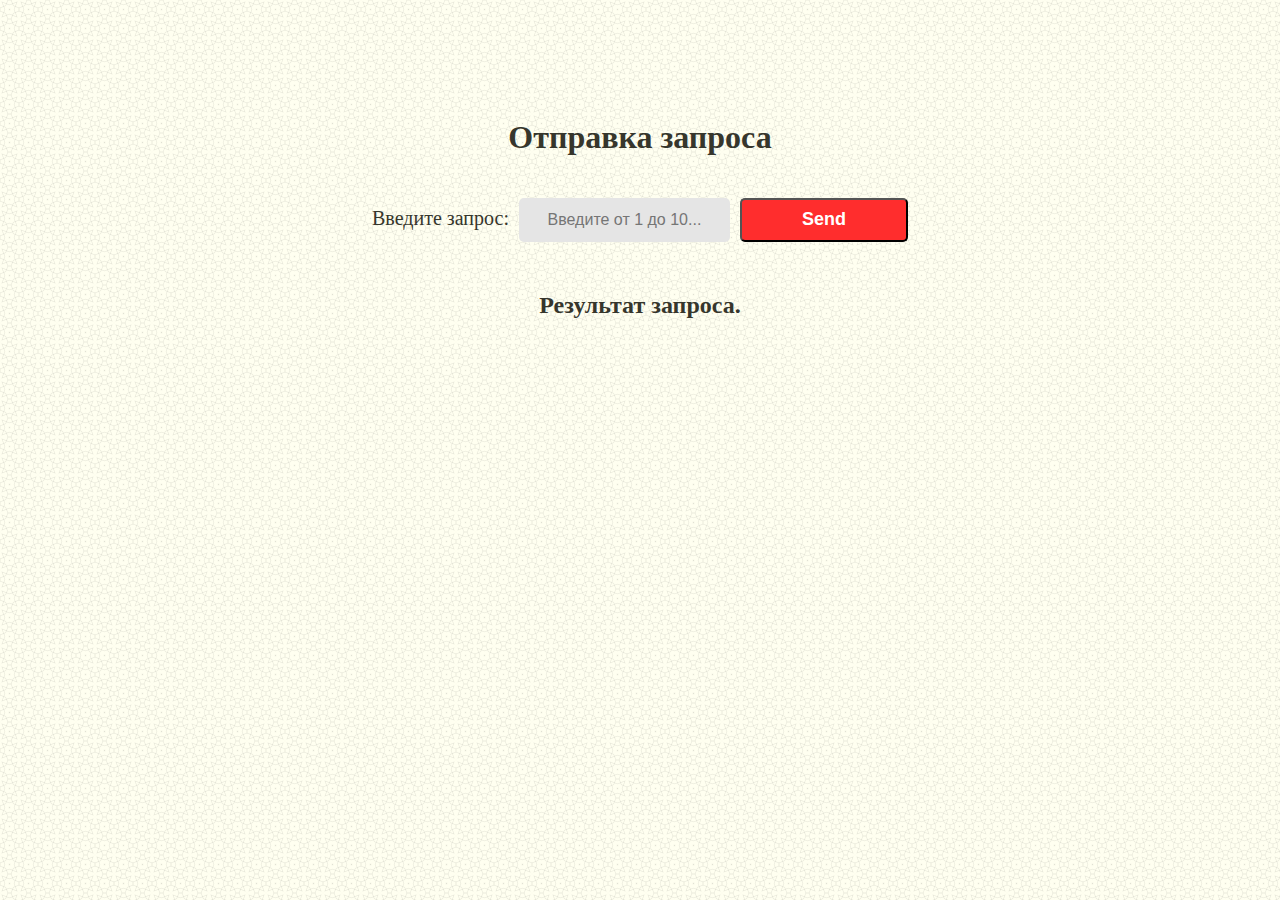
<file: C5.3 (Задание №3 XHR запрос)/index.html>
<!DOCTYPE html>
<html lang="en">

<head>
   <meta charset="UTF-8">
   <meta name="viewport" content="width=device-width, initial-scale=1.0">
   <title>Document</title>
   <link rel="stylesheet" href="style.css">
   <script src="script.js" defer></script>

</head>

<body>
   <h1>Отправка запроса</h1>
   <!-- <form action="#" class='form'> -->
   <div class="form">
      <label class="lbl" for="inpt">Введите запрос: </label>
      <input class="inpt" name="input1" id="inpt" type="text" placeholder="Введите от 1 до 10...">
      <button class="btn" type="submit">Send</button>
   </div>
   <!-- </form> -->
   <div class='result'>
      <h2>Результат запроса.</h2>
   </div>

</body>

</html>
</file>
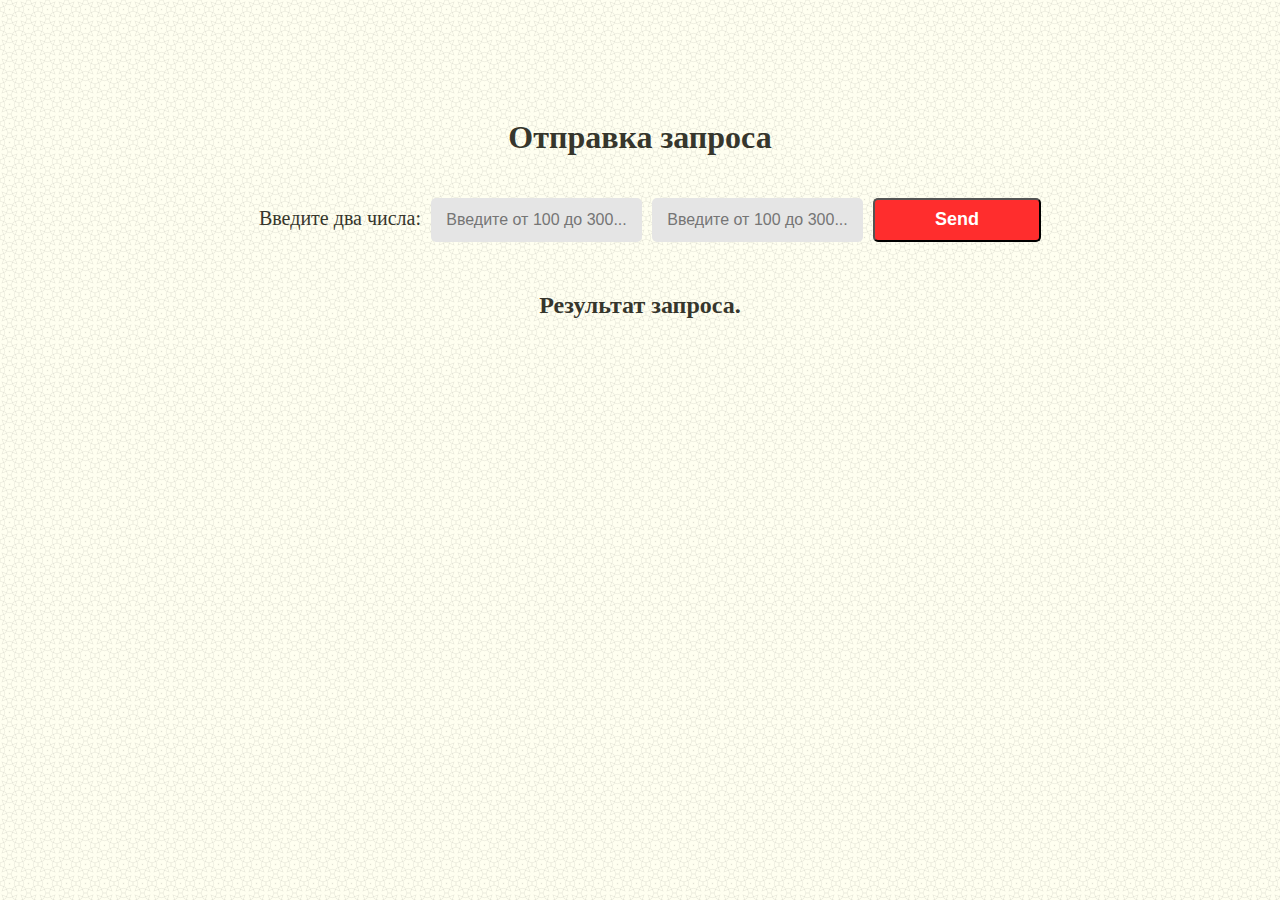
<file: C5.6 (Задание №4 Fetch запрос)/index.html>
<!DOCTYPE html>
<html lang="en">

<head>
   <meta charset="UTF-8">
   <meta name="viewport" content="width=device-width, initial-scale=1.0">
   <title>Document</title>
   <link rel="stylesheet" href="style.css">
   <script src="script.js" defer></script>

</head>

<body>
   <h1>Отправка запроса</h1>
   <!-- <form action="#" class='form'> -->
   <div class="form">
      <label class="lbl">Введите два числа: </label>
      <input class="inpt input1" name="input1" type="text" placeholder="Введите от 100 до 300...">
      <input class="inpt input2" name="input2" type="text" placeholder="Введите от 100 до 300...">
      <button class="btn" type="submit">Send</button>
   </div>
   <!-- </form> -->
   <div class='result'>
      <h2>Результат запроса.</h2>
   </div>

</body>

</html>
</file>
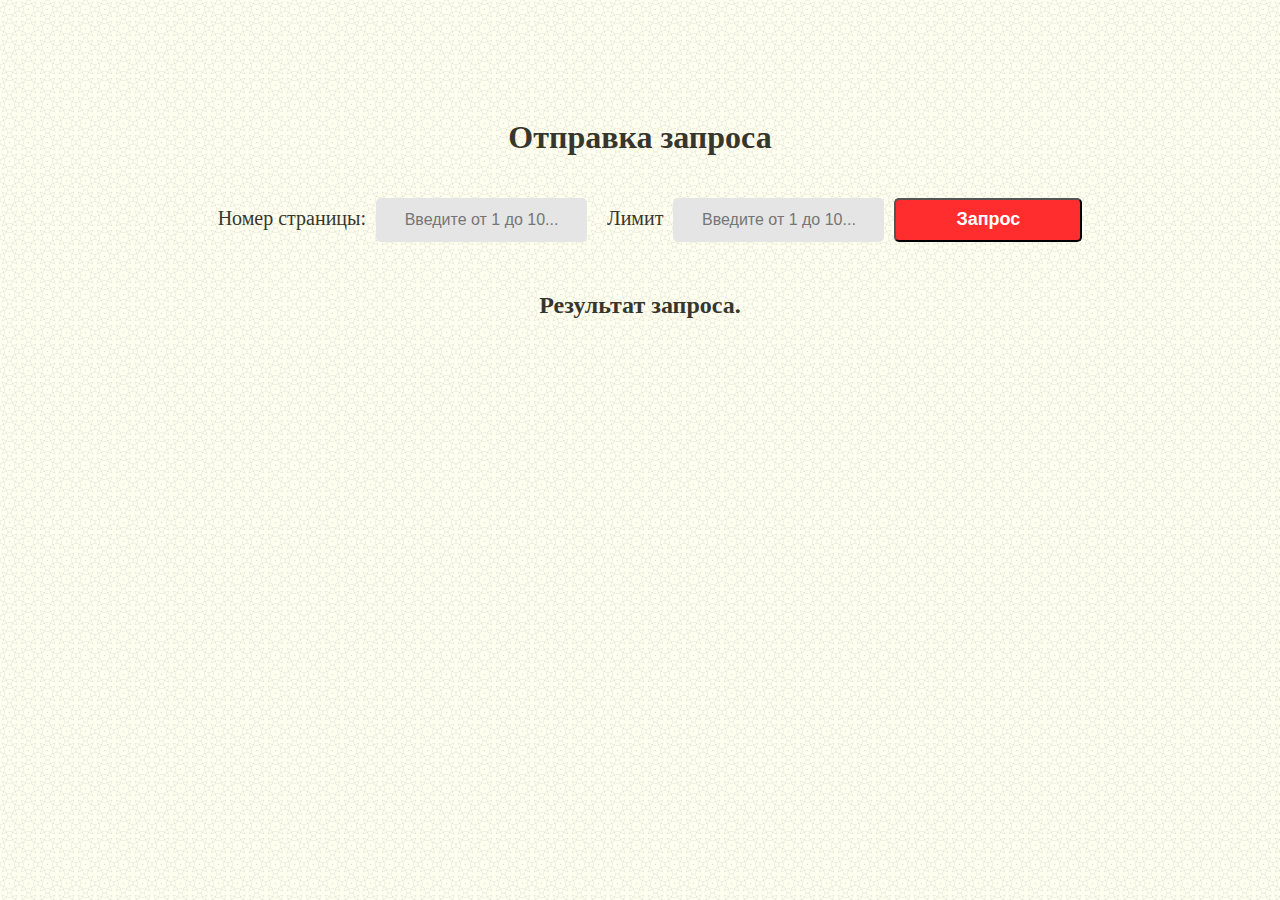
<file: C5.7 (Задание №5 Финальное задание)/index.html>
<!DOCTYPE html>
<html lang="en">

<head>
   <meta charset="UTF-8">
   <meta name="viewport" content="width=device-width, initial-scale=1.0">
   <title>Document</title>
   <link rel="stylesheet" href="style.css">
   <script src="script.js" defer></script>

</head>

<body>
   <h1>Отправка запроса</h1>
   <!-- <form action="#" class='form'> не понятно, почему если через форму делать то срабатывает через раз а то и два...-->
   <div class="form">
      <label class="lbl" for="page">Номер страницы: </label>
      <input class="inpt input1" name="input1" id="page" type="text" placeholder="Введите от 1 до 10...">
      <label class="lbl" for="limit">Лимит</label>
      <input class="inpt input2" name="input2" id="limit" type="text" placeholder="Введите от 1 до 10...">
      <button class="btn" type="submit">Запрос</button>
   </div>
   <!-- </form> -->
   <div class='result'>
      <h2>Результат запроса.</h2>
   </div>

</body>

</html>
</file>
<file: C5.3 (Задание №3 XHR запрос)/style.css>
body{
   display: flex;
   flex-direction: column;
   align-items: center;
   justify-content: center;
   padding-top: 10vh;
   background-image: url(picture/ava7patterns_pattern_1811.png);
   color: rgb(54, 54, 44);
}
.form{
   display: flex;
   justify-content: center;
   align-items: baseline;
   flex-wrap: wrap;
   margin: 0 10vw;

}
.btn{
   font-size: 18px;
   font-weight: bold;
   text-align: center;
   color: #fff;
   border-radius: 5px;
   background-color: rgb(255,45,45);
   padding: 0 60px;
   height: 44px;
   margin-top: 20px;
   margin-left: 10px;
}
.btn:hover {
   background-color: rgb(255, 0, 0);
   cursor: pointer;
   box-shadow: 0px 2px 8px 2px rgba(141,150,178,.3);
   transform: scale(1.05);
}

.inpt{
   background-color: rgb(229,229,229);
   text-align: center;
   font-size: 16px;
   border-radius: 5px;
   border: none;
   height: 42px;
   margin-top: 20px;
   margin-left: 10px;
}

.lbl{
   font-size: 20px;
}

.result{
   width: 90vw;
   display: flex;
   justify-content: center;
   flex-wrap: wrap;
   margin-top: 30px;
}

img{
   flex: 1 1 20%;
   min-width: 250px;
   max-width: 100%;
   height: 291px;
   margin-bottom: 18px;
   object-fit: cover;
   margin-right: 1vw;
}
</file>
<file: C5.6 (Задание №4 Fetch запрос)/style.css>
body{
   display: flex;
   flex-direction: column;
   align-items: center;
   justify-content: center;
   padding-top: 10vh;
   background-image: url(picture/ava7patterns_pattern_1811.png);
   color: rgb(54, 54, 44);
}
.form{
   display: flex;
   align-items: baseline;
   flex-wrap: wrap; 
   margin: 0 10vw; 

}
.btn{
   font-size: 18px;
   font-weight: bold;
   text-align: center;
   color: #fff;
   border-radius: 5px;
   background-color: rgb(255,45,45);
   padding: 0 60px;
   height: 44px;
   margin-top: 20px;
   margin-left: 10px;
}
.btn:hover {
   background-color: rgb(255, 0, 0);
   cursor: pointer;
   box-shadow: 0px 2px 8px 2px rgba(141,150,178,.3);
   transform: scale(1.05);
}

.inpt{
   background-color: rgb(229,229,229);
   text-align: center;
   font-size: 16px;
   border-radius: 5px;
   border: none;
   height: 42px;
   margin-top: 20px;
   margin-left: 10px;
}

.lbl{
   font-size: 20px;
   margin-left: 20px;
}

.result{
   width: 90vw;
   display: flex;
   justify-content: center;
   flex-wrap: wrap;
   margin-top: 30px;
}

img{
   /* flex: 1 1 20%; */
   min-width: 100px;
   max-width: 100%;
   height: 300px;
   margin-bottom: 18px;
   object-fit: cover;
   margin-right: 1vw;
}
</file>
<file: C5.7 (Задание №5 Финальное задание)/style.css>
body{
   display: flex;
   flex-direction: column;
   align-items: center;
   justify-content: center;
   padding-top: 10vh;
   background-image: url(picture/ava7patterns_pattern_1811.png);
   color: rgb(54, 54, 44);
}
.form{
   display: flex;
   justify-content: center;
   align-items: baseline;
   flex-wrap: wrap;
   margin: 0 10vw;

}
.btn{
   font-size: 18px;
   font-weight: bold;
   text-align: center;
   color: #fff;
   border-radius: 5px;
   background-color: rgb(255,45,45);
   padding: 0 60px;
   height: 44px;
   margin-top: 20px;
   margin-left: 10px;
}
.btn:hover {
   background-color: rgb(255, 0, 0);
   cursor: pointer;
   box-shadow: 0px 2px 8px 2px rgba(141,150,178,.3);
   transform: scale(1.05);
}

.inpt{
   background-color: rgb(229,229,229);
   text-align: center;
   font-size: 16px;
   border-radius: 5px;
   border: none;
   height: 42px;
   margin-top: 20px;
   margin-left: 10px;
}

.lbl{
   font-size: 20px;
   margin-left: 20px;
}

.result{
   font-weight: bold;
   width: 90vw;
   display: flex;
   justify-content: center;
   flex-wrap: wrap;
   margin-top: 30px;
}

img{
   /* flex: 1 1 20%; */
   min-width: 100px;
   max-width: 100%;
   height: 300px;
   margin-bottom: 18px;
   object-fit: cover;
   margin-right: 1vw;
}
</file>
